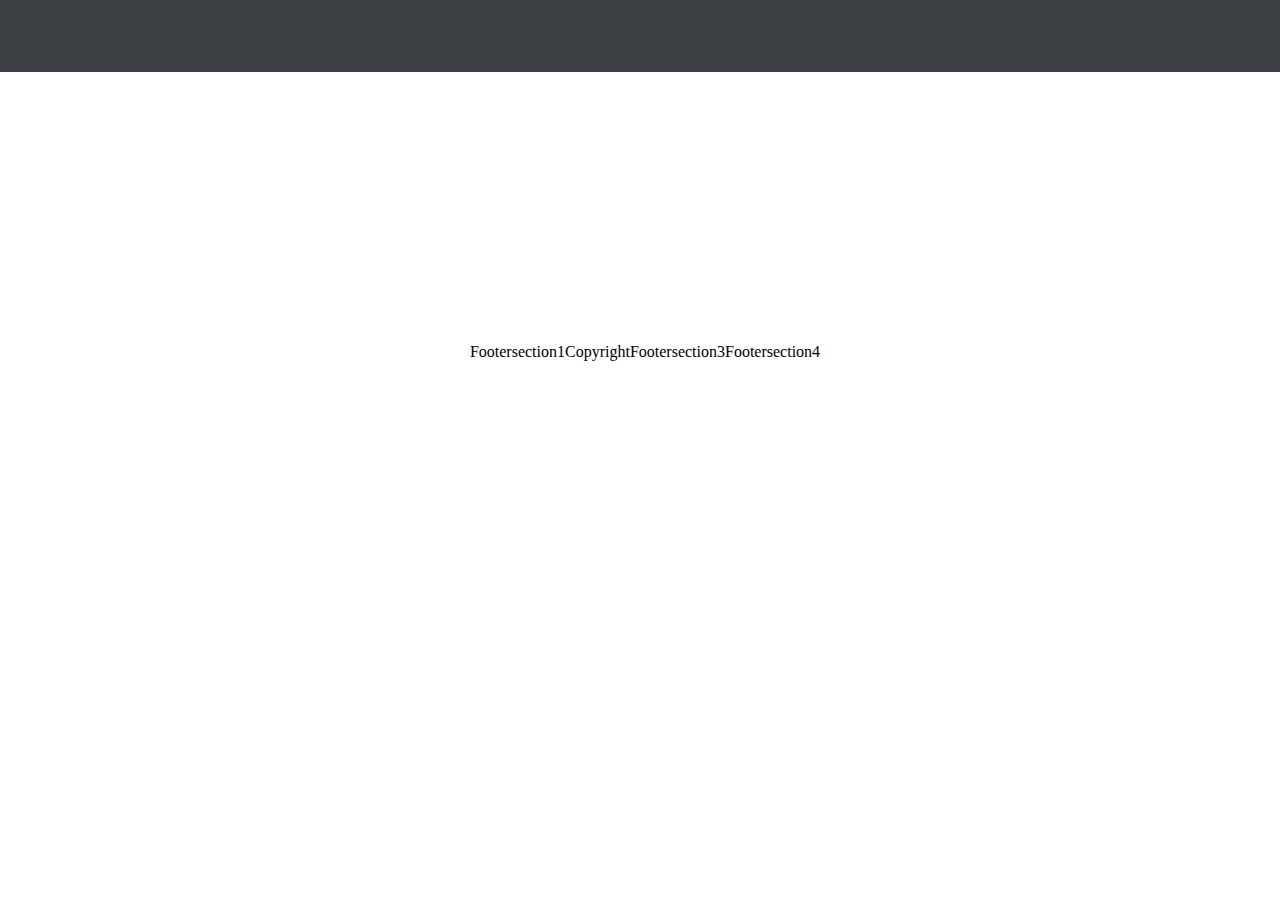
<file: css/index.html>
<!DOCTYPE html>
<html lang="en">
<head>
    <meta charset="UTF-8">
    <meta name="viewport" content="width=device-width, initial-scale=1.0">
    <link rel="stylesheet" href="../css/style.css">
        <title>Document</title>
</head>
<body>
    <header> <!-- SAMMA PÅ ALLA SIDOR -->
        <!-- LOGO -->
        <nav>
            <!-- MENY -->
        </nav>
    </header>
    <main>
        <!-- DIN SIDKOD -->
    </main>

    <footer>
        <div class="footersection1">Footersection1</div>
        <div class="footersection2">Copyright</div>
        <div class="footersection3">Footersection3</div>
        <div class="footersection4">Footersection4</div>
    </footer>

</body>
</html>
</file>
<file: css/style.css>
header {
    position: fixed;
    top: 0;
    left: 0;
    z-index: 10000;
    height: 72px;
    width: 100%;
    background-color: #2E3237EE;
}

.contentpusher {
    width: 100%;
    height: 72px;
}
#header-logo-container {
  height: inherit;
}
#header-logo-container a {
  text-decoration: none;
}
#header-logo-container img {
    display: inline-block;
    height: 48px;
    margin: 12px;
    transform: none;
    border-radius: 0%;
}

/*Början på navigering*/
/* Styla nav positionen */
nav {
    position: relative;
  }
  
  /* Göm länkarna på menyn så dem inte syns från början*/
  nav #myLinks {  
  display: none;
  width: 100%;
  position: absolute;
  justify-content: end;
  text-align: center;
  background: #2E3237EE;
  height: 2000px;
  }
  
  /* Fixa nav meny länkarna */
  nav a {
    color: white;
    text-decoration: none;
    font-size: 20px;
    font-family: 'Montserrat', sans-serif;
    display: block;
    padding: 25px;
    margin: 10px auto;
  }
  
  /* Lägg till bakgrunds-färg (on mouse-hover) */
  nav a:hover {
    background-color: #ddd;
    color: black;
  }
  
  .hamburger /* Styla hamburgaren*/ {
    display: block;
    position: fixed;
    top: 1px;
    right: 13px;
    font-size: xx-large;
    width: 1.25em;
    height: 0.8em;
    margin-top: 0.5em;
    margin-right: 0.3em;
    border-top: 0.2em solid #ff9b00;
    border-bottom: 0.2em solid #ffffff;
}

.hamburger:before /* Ändra miten baren på hamburgaren*/{
    content: "";
    position: absolute;
    top: 0.3em;
    left: 0px;
    width: 100%;
    border-top: 0.2em solid #f9ba8c;
}
/* Slut på nav-menyn och knappen*/
footer {
  display: flex;
  align-items: center;
  padding: auto; /*91px 0px 150px 130px;*/
  padding-left: 10px;
  max-width: 100%;
  height: 687px;
  background-color: white;
  justify-content: center;
}

  .vl {
    border-left: 1px solid black;
    height: 300px;
  }

  .copyright {
    padding-left: 30px;
  }
  
  .fa a {
    width:60px;
    height:60px;
    display:block;
    text-align:center;
    margin: 15px 25px;
    border-radius: 50%;
    padding: 6px;
    box-sizing: border-box;
    text-decoration:none;
    box-shadow: 0 10px 15px rgba(0,0,0,0.3);
    background: linear-gradient(0deg, #ddd, #fff);
    transition: .5s;
  }
  
  .fa a:hover {
    box-shadow: 0 2px 5px rgba(0,0,0,0.3);
    text-decoration:none;
  }
  
  .fa a .fab {
    width: 100%;
    height:100%;
    display:block;
    background: linear-gradient(0deg, #fff, #ddd);
    border-radius: 50%;
    line-height: calc(60px - 12px);
    font-size:24px;
    color: #262626;
    transition: .5s;
  }
</file>
